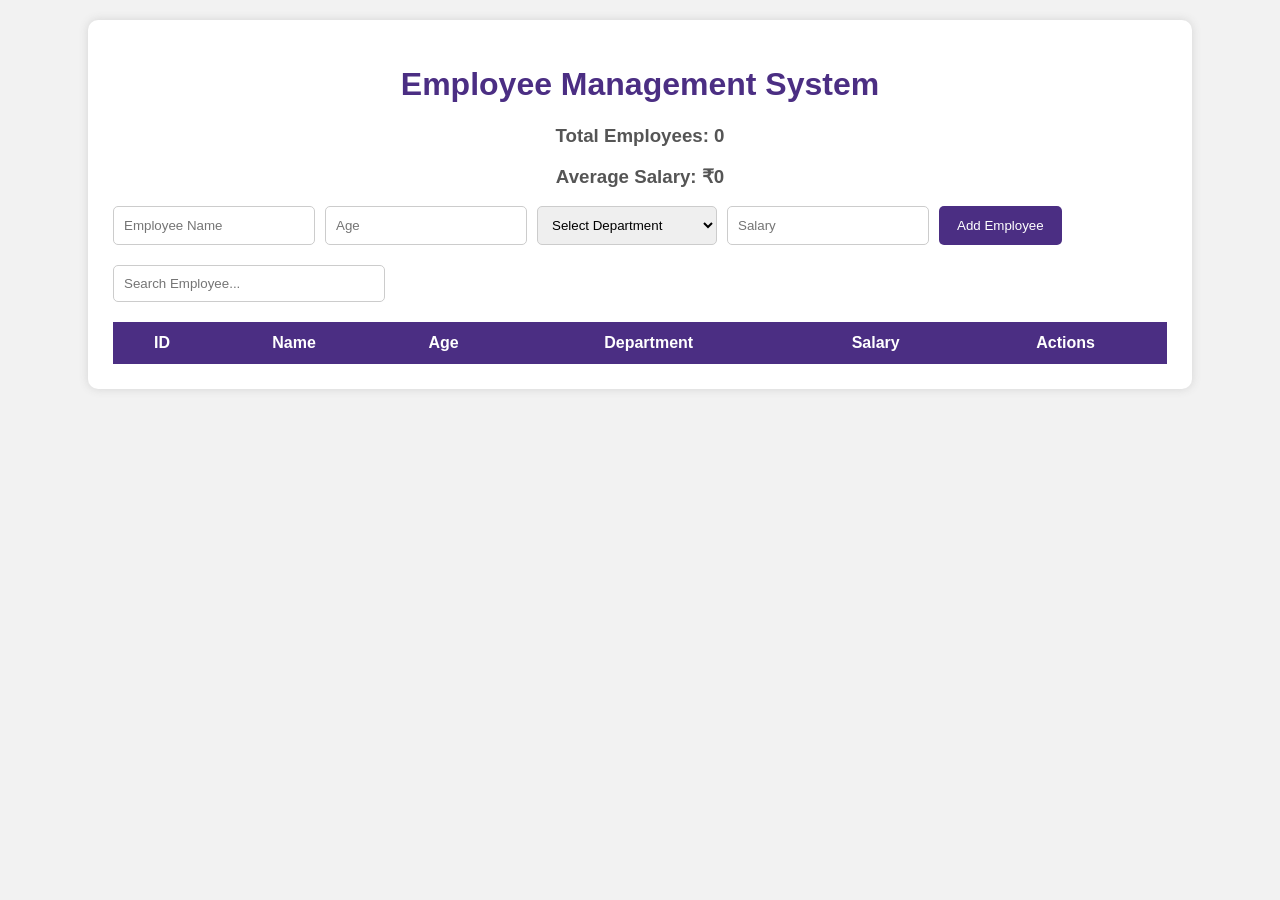
<file: employeeproject/emp.html>
<!DOCTYPE html>
<html>
<head>
    <title>Employee Management System</title>
    <link rel="stylesheet" href="emp.css">
</head>
<body>

    <div class="container">

        <h1>Employee Management System</h1>

        <h3 id="employeeCount">Total Employees: 0</h3>
        <h3 id="averageSalary">Average Salary: ₹0</h3>

        <div class="form-section">

            <input type="text" id="empName" placeholder="Employee Name">

            <input type="number" id="empAge" placeholder="Age">

            <select id="empDepartment">
                <option value="">Select Department</option>
                <option>HR</option>
                <option>IT</option>
                <option>Finance</option>
                <option>Marketing</option>
            </select>

            <input type="number" id="empSalary" placeholder="Salary">

            <button onclick="addEmployee()">
                Add Employee
            </button>

        </div>

        <div class="search-box">
            <input
                type="text"
                id="search"
                placeholder="Search Employee..."
                onkeyup="searchEmployee()"
            >
        </div>

        <table>

            <thead>
                <tr>
                    <th>ID</th>
                    <th>Name</th>
                    <th>Age</th>
                    <th>Department</th>
                    <th>Salary</th>
                    <th>Actions</th>
                </tr>
            </thead>

            <tbody id="employeeTable">

            </tbody>

        </table>

    </div>

    <script src="emp.js"></script>

</body>
</html>
</file>
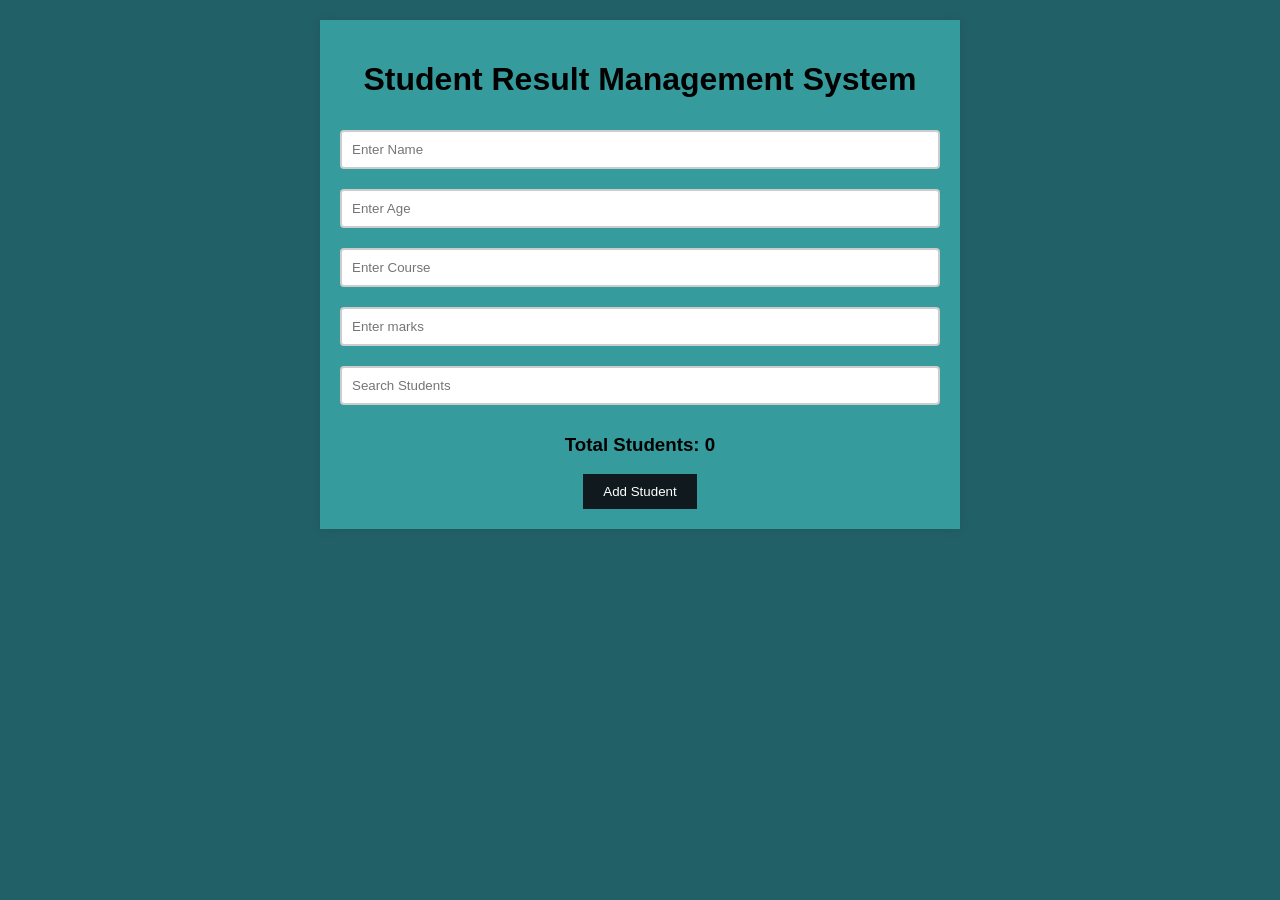
<file: place/student.html>
<!DOCTYPE html>
<html>
<head>
    <title>Student Manager</title>
    <link rel="stylesheet" href="student.css">
</head>
<body>   
    <div class="container">
        <h1>Student Result Management System</h1>
        
        <div class="form-box">
            <input type="text" id="name" placeholder="Enter Name">
            <input type="number" id="age" placeholder="Enter Age">
            <input type="text" id="course" placeholder="Enter Course">
            <input type="text" id="marks" placeholder="Enter marks">
             <input type="text" id="search" placeholder="Search Students">

            <h3 id="count">Total Students: 0</h3>
            <button onclick="addStudent()">Add Student</button>
        </div>
        <div id="studentList"></div>
    </div>
    <script src="student.js"></script>
</body>
</html>
</file>
<file: employeeproject/emp.css>
body {
    font-family: Arial, sans-serif;
    background-color: #f2f2f2;
    margin: 0;
    padding: 20px;
}

.container {
    width: 85%;
    margin: auto;
    background-color: white;
    padding: 25px;
    border-radius: 10px;
    box-shadow: 0 0 10px lightgray;
}

h1 {
    text-align: center;
    color: #4b2e83;
}

h3 {
    text-align: center;
    color: #555;
}

.form-section {
    display: flex;
    flex-wrap: wrap;
    gap: 10px;
    margin-bottom: 20px;
}

input,
select {
    padding: 10px;
    width: 180px;
    border: 1px solid #ccc;
    border-radius: 5px;
}

input:focus,
select:focus {
    border-color: #4b2e83;
    outline: none;
}

button {
    background-color: #4b2e83;
    color: white;
    border: none;
    padding: 10px 18px;
    border-radius: 5px;
    cursor: pointer;
}

button:hover {
    opacity: 0.9;
}

.edit-btn {
    background-color: orange;
    margin-right: 5px;
}

.delete-btn {
    background-color: red;
}

.search-box {
    margin-bottom: 15px;
}

.search-box input {
    width: 250px;
}

table {
    width: 100%;
    border-collapse: collapse;
    margin-top: 20px;
}

table th {
    background-color: #4b2e83;
    color: white;
    padding: 12px;
}

table td {
    border: 1px solid #ddd;
    text-align: center;
    padding: 10px;
}

table tr:nth-child(even) {
    background-color: #f9f9f9;
}

table tr:hover {
    background-color: #f1f1f1;
}
</file>
<file: place/student.css>
body {
    background-color: #226067;
    font-family: Arial, sans-serif;
    margin: 0;
    padding: 20px;
} 

button {
    background-color: #101a1e;
    color: white;
    padding: 10px 20px;
    border: none;
    cursor: pointer;
}

button:hover {
    background-color: #173b4d;
}

.container {
    max-width: 600px;
    margin: auto;
    background-color: rgb(54, 155, 157);
    padding: 20px;
    box-shadow: 0 0 10px rgba(0, 0, 0, 0.1);
    text-align: center; /* Centering replacement for the HTML center tag */
}

input[type="text"], input[type="number"] {
    width: 100%; 
    padding: 10px;
    margin: 10px 0;
    border: 2px solid #ccc;
    border-radius: 4px;
    box-sizing: border-box; 
}

.student-card {
    background-color: #f9f9f9;
    padding: 15px;
    margin: 10px 0;
    border: 1px solid #ddd;
    border-radius: 4px;
    text-align: left; /* Keeps student data readable left-to-right */
}
</file>
